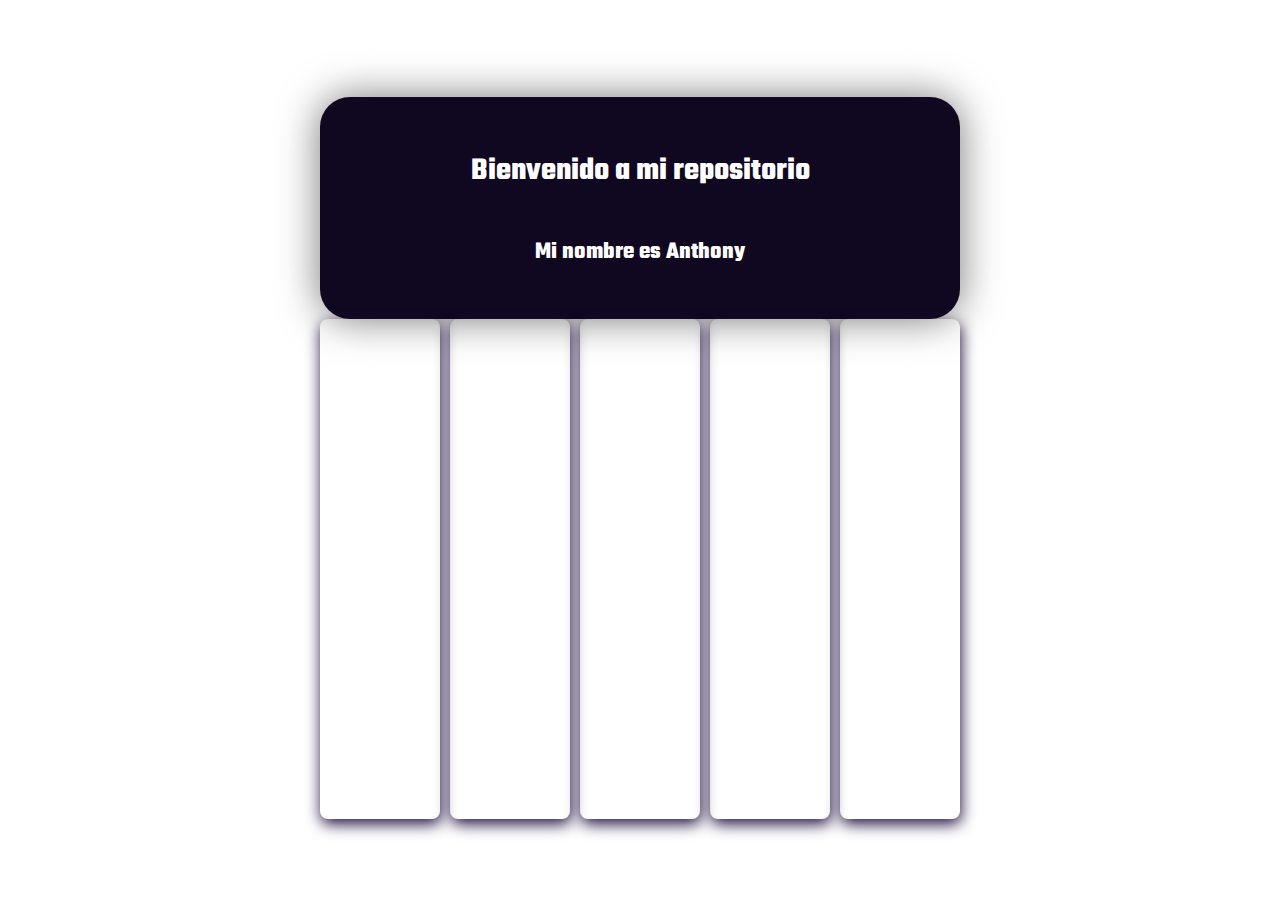
<file: index.html>
<!DOCTYPE html>
<html lang="en">

<head>
  <meta charset="UTF-8">
  <meta name="viewport" content="width=device-width, initial-scale=1.0">
  <link href="https://cdn.jsdelivr.net/npm/bootstrap@5.3.2/dist/css/bootstrap.min.css" rel="stylesheet"
    integrity="sha384-T3c6CoIi6uLrA9TneNEoa7RxnatzjcDSCmG1MXxSR1GAsXEV/Dwwykc2MPK8M2HN" crossorigin="anonymous">
  <link rel="stylesheet" href="app.css">
  <title>repositorio</title>
</head>

<body>
  <div class="row">
    <div class="col-6 offset-md-3 mt-5 welcome">
      <h1>Bienvenido a mi repositorio</h1>
      <h2>Mi nombre es Anthony</h2>
    </div>
    <div class="container mt-5">
      <div class="container2">
        <a href="kfc/index.html">
          <div class="content">
            <h2>KFC</h2>
            <span>Comidas rapidas</span>
          </div>
        </a>
      </div>

      <div class="container2">
        <a href="login/index.html">
          <div class="content">
            <h2>LOGIN</h2>
            <span>Inicio de sesion</span>
          </div>
        </a>
      </div>

      <div class="container2">
        <div class="content">
          <h2>Tic Tac Toe</h2>
          <span>Juego de Triki</span>

        </div>
      </div>
      <div class="container2">
        <div class="content">
          <h2>HOGWARTS</h2>
          <span>Un Mundo Magico</span>

        </div>
      </div>
      <div class="container2">
        <div class="content">
          <h2>Ahorcadito</h2>
          <span>JUego del ahorcado</span>
         
        </div>
      </div>
    </div>

  </div>


</body>

</html>
</file>
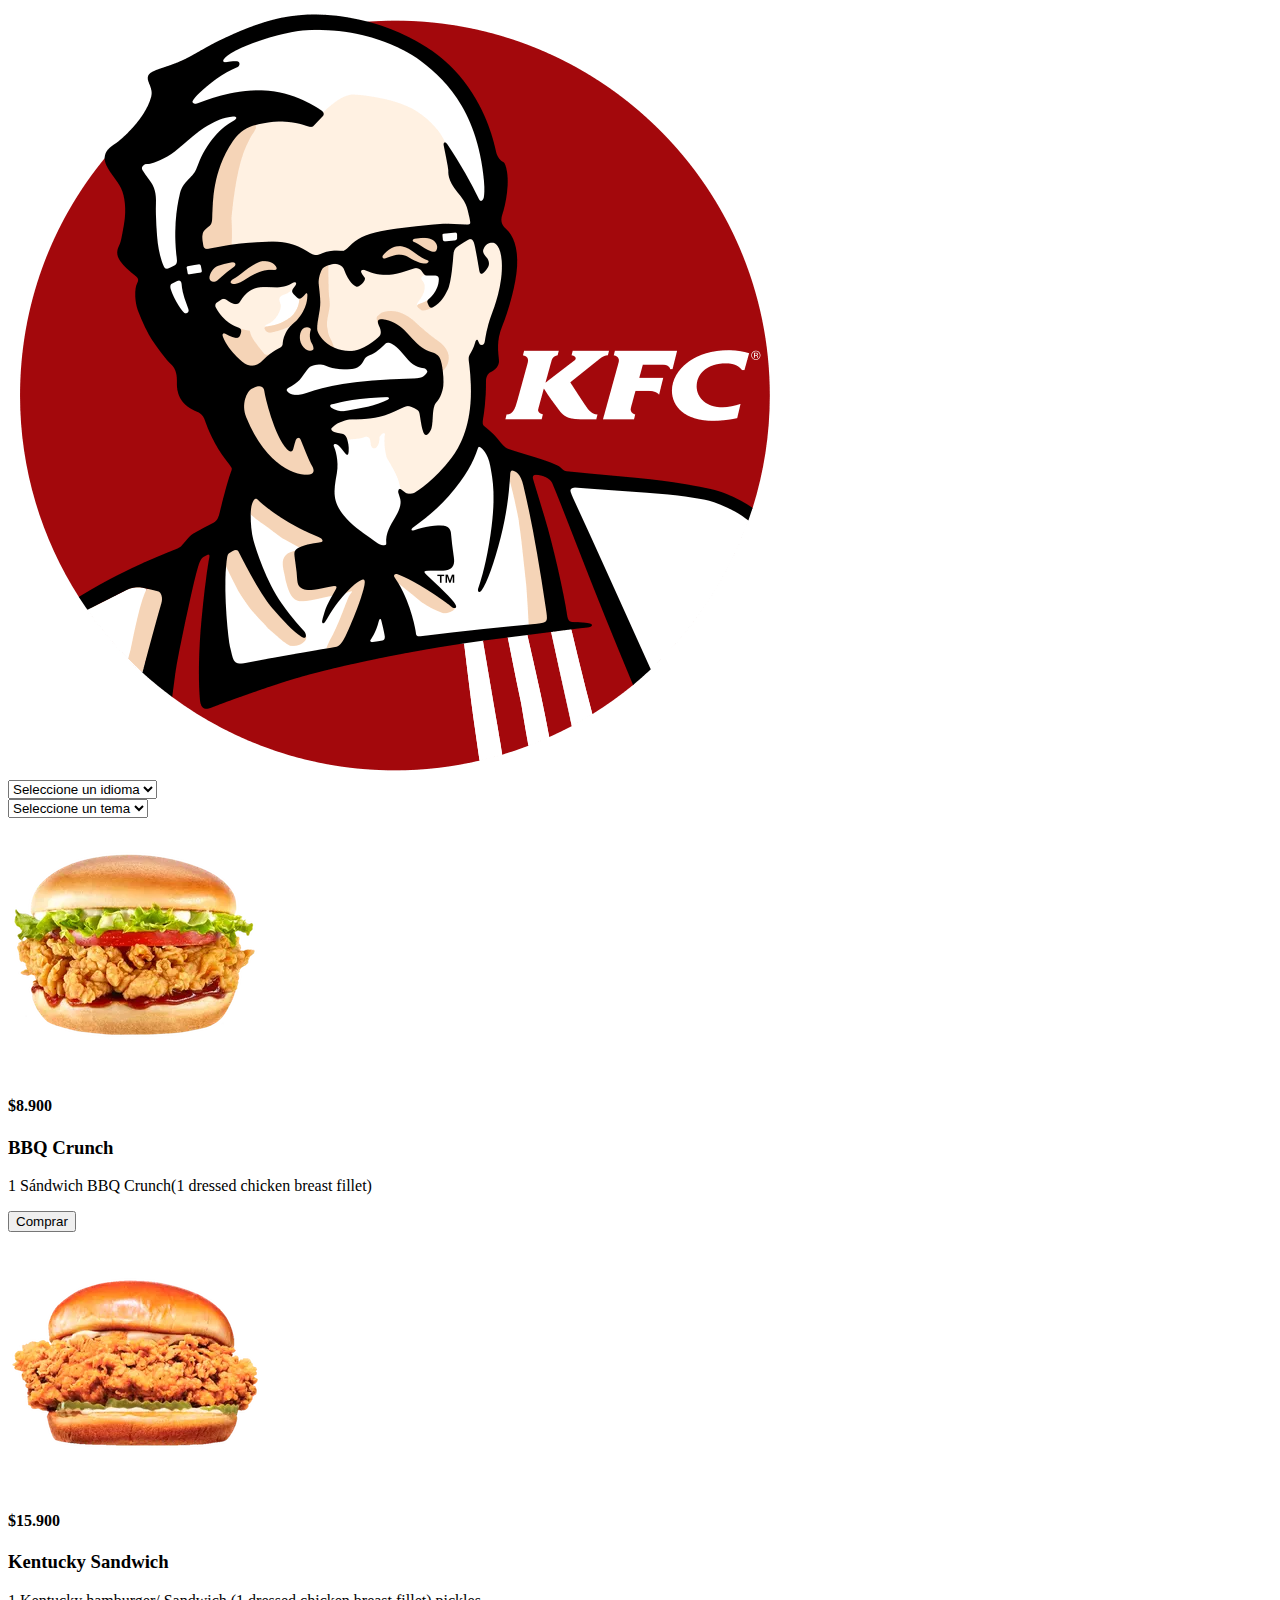
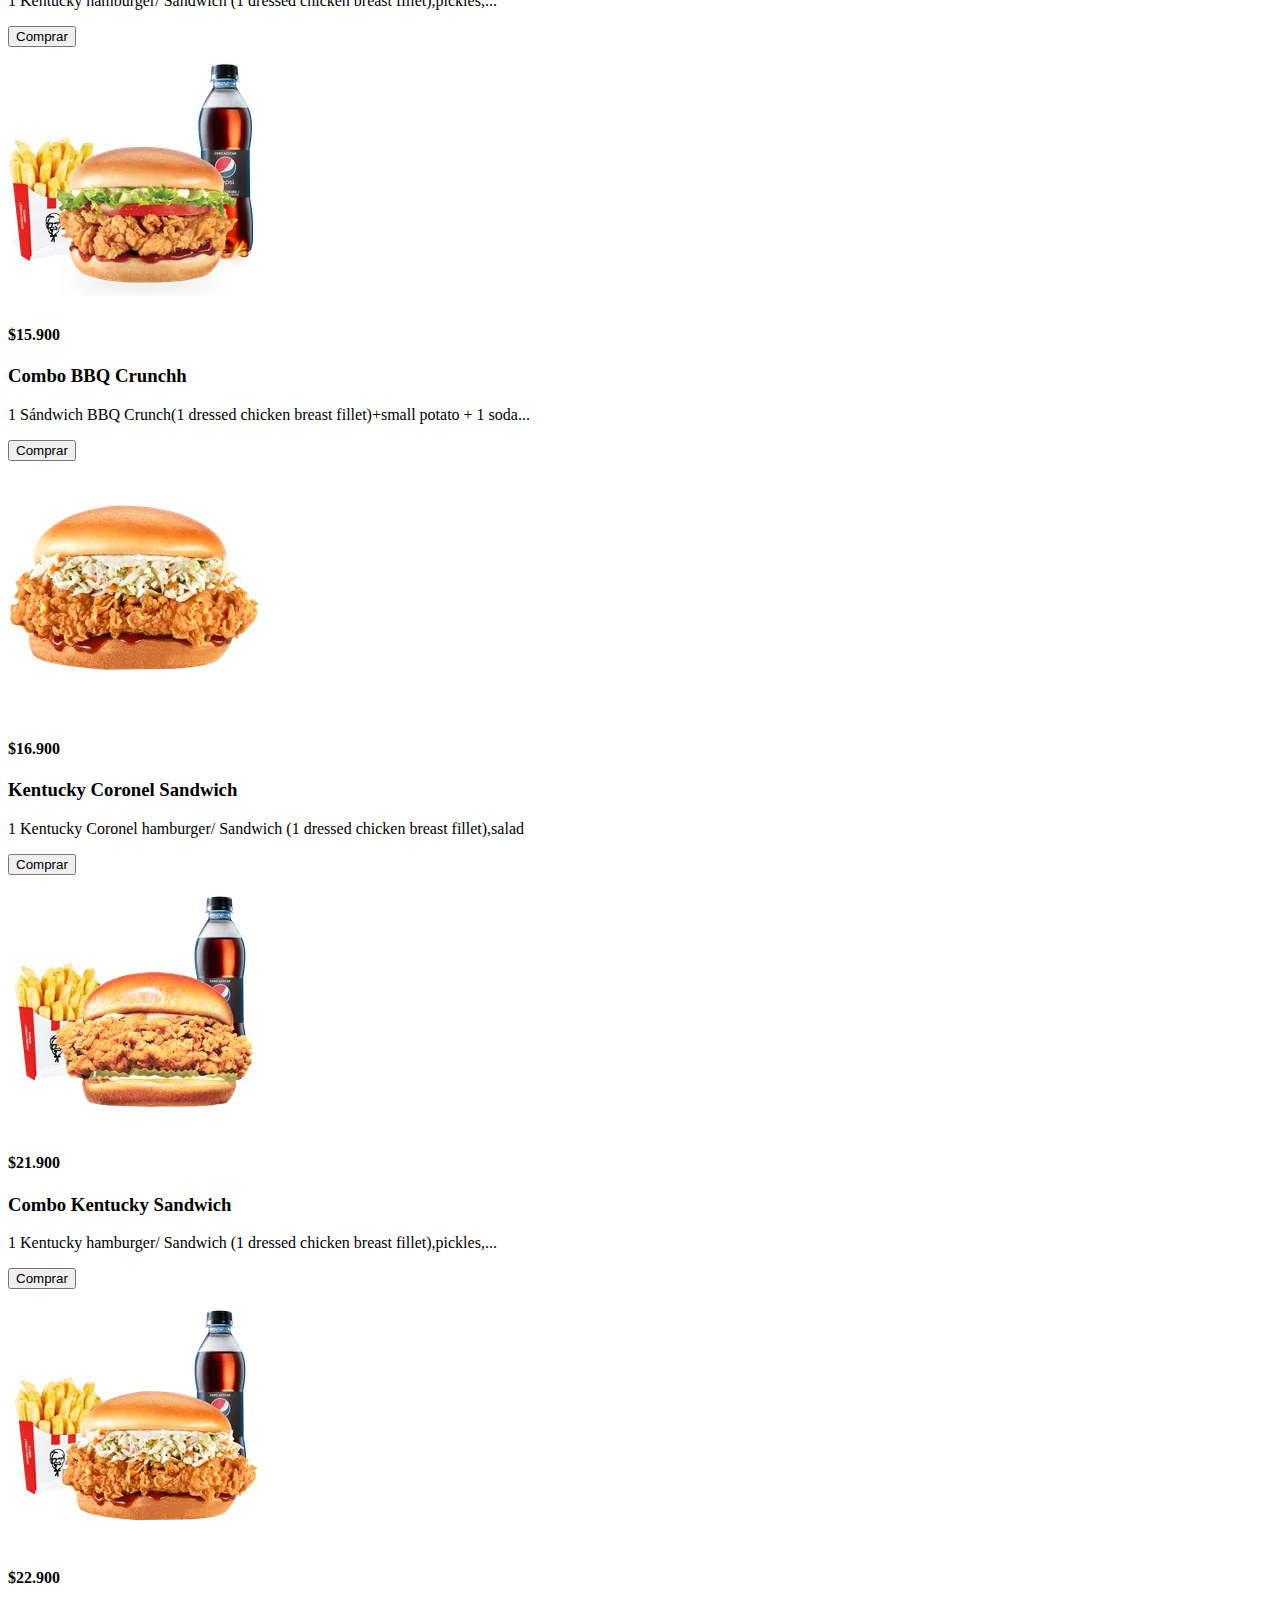
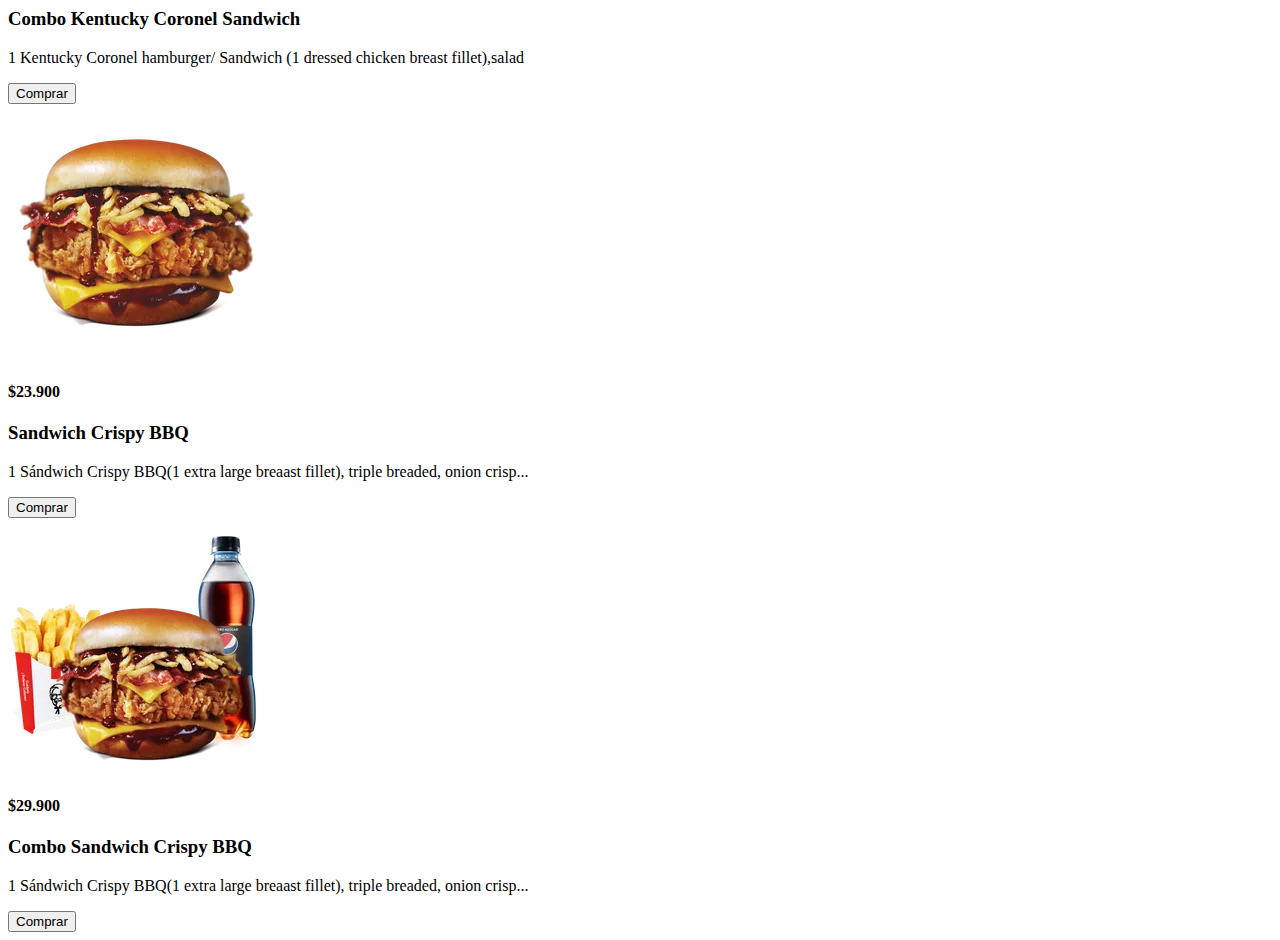
<file: kfc/index.html>
<!DOCTYPE html>
<html lang="en">

<head>
    <meta charset="UTF-8">
    <meta name="viewport" content="width=device-width, initial-scale=1.0">
    <link href="https://cdn.jsdelivr.net/npm/bootstrap@5.3.2/dist/css/bootstrap.min.css" rel="stylesheet"
        integrity="sha384-T3c6CoIi6uLrA9TneNEoa7RxnatzjcDSCmG1MXxSR1GAsXEV/Dwwykc2MPK8M2HN" crossorigin="anonymous">
    <link rel="stylesheet" href="app.css">
    <script src="script.js" defer></script>
    <title>Portafolio Trabajos de Desarrollo</title>
</head>

<body id="body">

</body>

</html>
</file>
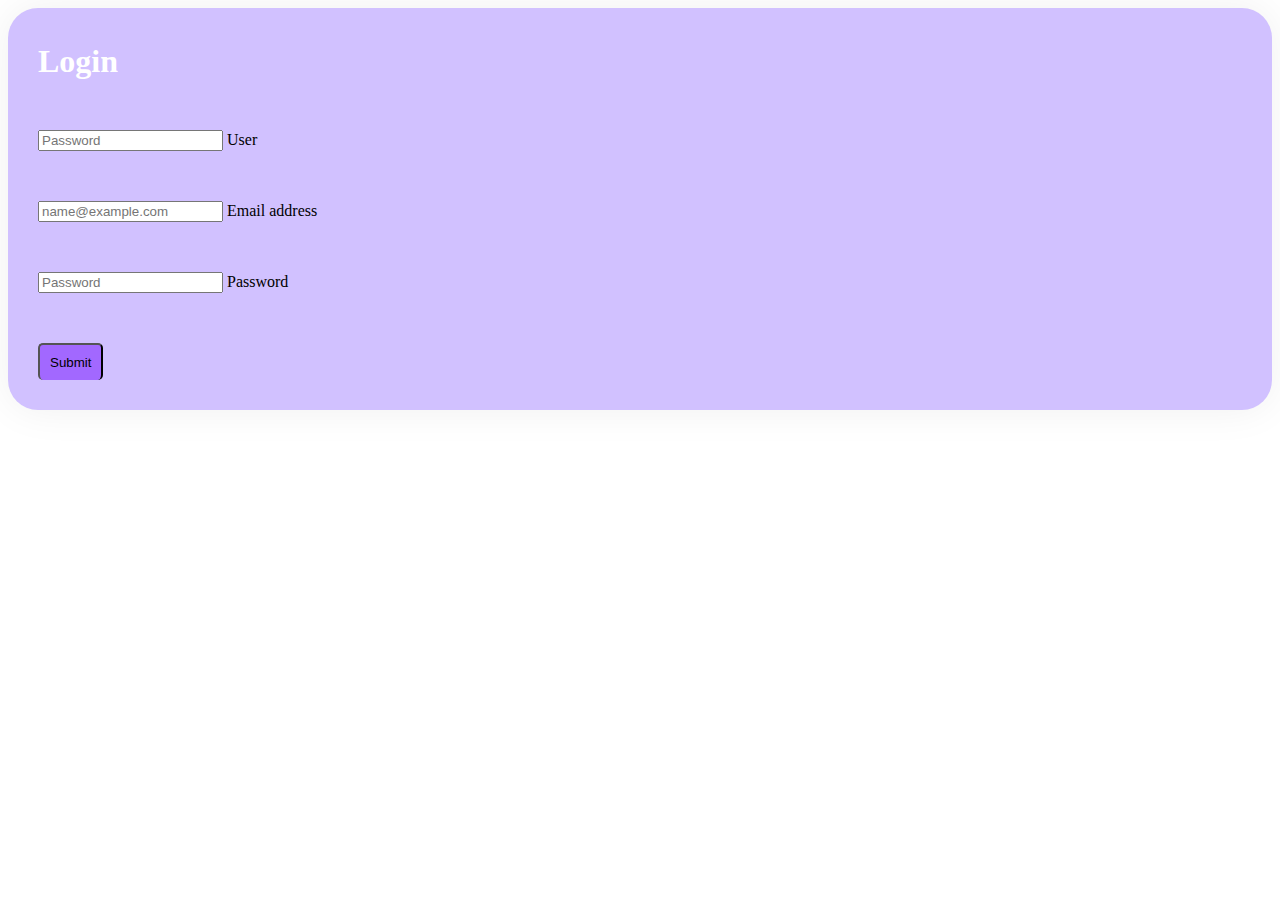
<file: login/index.html>
<!DOCTYPE html>
<html lang="en">

<head>
  <meta charset="UTF-8">
  <meta name="viewport" content="width=device-width, initial-scale=1.0">
  <link rel="stylesheet" href="https://cdn.jsdelivr.net/npm/bootstrap@5.3.2/dist/css/bootstrap.min.css" rel="stylesheet"
    integrity="sha384-T3c6CoIi6uLrA9TneNEoa7RxnatzjcDSCmG1MXxSR1GAsXEV/Dwwykc2MPK8M2HN" crossorigin="anonymous">
  <script src="./script.js" defer></script>
  <link rel="stylesheet" href="app.css">
  <title>login</title>
</head>

<body>
  <div class="container mt-5 col-4 offset-md-4">
    <div class="row  ">
      <div class="col-12 ">
        <div class="d-flex justify-content-evenly align-items-center">
          <p class="heading">Login</p>
        </div>
        <div class="hidden oculto" >
          <p>The username, email or password are incorrect, please validate</p>
        </div>
        
        <div class="form-floating ">
          <input type="user" class="form-control" id="user" placeholder="Password">
          <label for="user">User</label>
        </div>
        <div class="hidden2 oculto2">
          <p>The field cannot be empty</p>
        </div>

        <div class="form-floating ">
          <input type="email" class="form-control" id="email" placeholder="name@example.com">
          <label for="email">Email address</label>
        </div>
        <div class="hidden2 oculto2">
          <p>The field cannot be empty</p>
        </div>
        <div class="form-floating ">
          <input type="password" class="form-control" id="password" placeholder="Password">
          <label for="password">Password</label>
        </div>
        <div class="hidden2 oculto2">
          <p>The field cannot be empty</p>
        </div>
        <div class="d-flex justify-content-evenly align-items-center">
          <button class="button w-50 mt-auto mb-3 button "onclick="loginSession()">Submit</button>
        </div>
      </div>
      </div>
  </div>

</body>

</html>
</file>
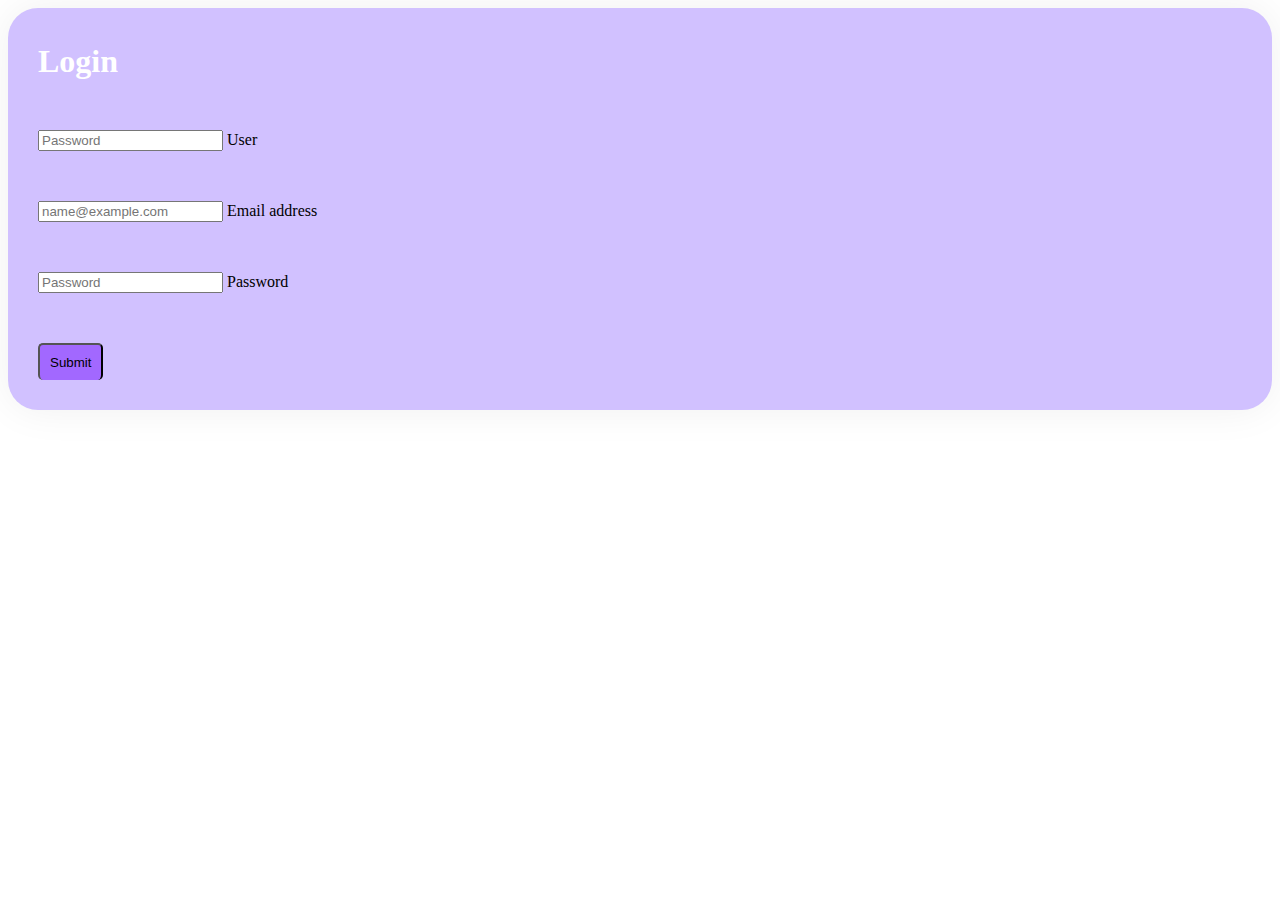
<file: login/home.html>
<!DOCTYPE html>
<html lang="en">
<head>
    <meta charset="UTF-8">
    <meta name="viewport" content="width=device-width, initial-scale=1.0">
    <link rel="stylesheet" href="https://cdn.jsdelivr.net/npm/bootstrap@5.3.2/dist/css/bootstrap.min.css" rel="stylesheet"
    integrity="sha384-T3c6CoIi6uLrA9TneNEoa7RxnatzjcDSCmG1MXxSR1GAsXEV/Dwwykc2MPK8M2HN" crossorigin="anonymous">
    <script src="./script_home.js" defer></script>
    <link rel="stylesheet" href="app_home.css">
    <title>Bienvenido</title>
</head>
<body class="female male">
    <div class="row">
        <div class="col-md-6 offset- mt-5">
            <h1>Bienvendido <span id="nombre"></span></h1>
        </div>
        <div class="col-md-6 offset- mt-5">
            <button class="btn" onclick="cerrarSesion()">Close session</button>
        </div>
            
        
    </div>
</body>
</html>
</file>
<file: app.css>
@import url('https://fonts.googleapis.com/css2?family=Teko&display=swap');

body {
    min-height: 100vh;
    display: grid;
    place-items: center;
    background-image: url(https://png.pngtree.com/thumb_back/fh260/background/20220813/pngtree-dark-purple-background-image_1442036.jpg);
    font-family: "Ubuntu Mono", monospace;
    font-weight: 400;
    font-family: 'Teko', sans-serif;
  }

.welcome{
    display: flex;
    justify-content: center;
    align-items: center;
    flex-direction: column;
    background: #100721;
    padding: 30px 30px 30px 30px;
    box-shadow: 0px 0px 40px rgba(0, 0, 0, 0.534);
    border-radius: 30px;
    color: #ffffff;
    
}

.container {
  width: 100%;
  display: flex;
  justify-content: center;
  height: 500px;
  gap: 10px;
}
.container2{
    flex: 0 0 120px;
    border-radius: 0.5rem;
    transition: 0.5s ease-in-out;
    cursor: pointer;
    box-shadow: 1px 5px 15px #1e0e3e;
    position: relative;
    overflow: hidden;

    &:nth-of-type(1) {
      background: url("https://i.pinimg.com/originals/ee/fd/cf/eefdcf8f23c277bfac155152c6ab3a20.jpg")
        no-repeat 50% / cover;
    }
    &:nth-of-type(2) {
      background: url("https://img.freepik.com/free-vector/space-login-landing-page-template_23-2148260289.jpg?size=626&ext=jpg&ga=GA1.1.1546980028.1703203200&semt=ais")
        no-repeat 50% / cover;
    }
    &:nth-of-type(3) {
      background: url("https://miro.medium.com/v2/resize:fit:1080/1*_5Ij_fmyPk0c-X2OVbOUxA.jpeg")
        no-repeat 50% / cover;
    }
    &:nth-of-type(4) {
      background: url("https://cdn.europosters.eu/image/750/canvas-print-harry-potter-hogwarts-full-moon-i149376.jpg")
        no-repeat 50% / cover;
    }
    &:nth-of-type(5) {
      background: url("https://img.maspormas.com/2015/08/3-9ahorcado.jpg")
        no-repeat 50% / cover;
    }

    .content {
      font-size: 1.5rem;
      color: #fff;
      display: flex;
      align-items: center;
      padding: 15px;
      opacity: 0;
      flex-direction: column;
      height: 100%;
      justify-content: flex-end;
      background: rgb(2, 2, 46);
      background: linear-gradient(
        0deg,
        rgba(2, 2, 46, 0.6755077030812324) 0%,
        rgba(255, 255, 255, 0) 100%
      );
      transform: translatey(100%);
      transition: opacity 0.5s ease-in-out, transform 0.5s 0.2s;
      visibility: hidden;

      span {
        display: block;
        margin-top: 5px;
        font-size: 1.2rem;
      }
    }

    &:hover {
      flex: 0 0 250px;
      box-shadow: 1px 3px 15px #7645d8;
      transform: translatey(-30px);
    }

    &:hover .content {
      opacity: 1;
      transform: translatey(0%);
      visibility: visible;
    }
  }
</file>
<file: kfc/app.css>
.theme-dark {
    background-color: rgb(39, 36, 36);
}

.theme-dark .card {
    background-color: rgb(174, 58, 58);
    color: white;
}

.theme-dark .btn {
    background-color: rgb(39, 36, 36);
}

.theme-dark .select {
    background-color: rgb(174, 58, 58);
    color: white;
}

.theme-dark .btn:hover {
    background-color: white;
    color: rgb(39, 36, 36);
}

.theme-light {
    background-color: rgba(247, 245, 244, 255);
}

.theme-free {
    background-color: antiquewhite;
}
</file>
<file: login/app.css>
body{
  background-color: rgb(255, 255, 255)
}
.container{

  background-color: rgb(209, 193, 255);
  padding: 30px 30px 30px 30px;
  box-shadow: 0px 0px 40px rgba(0, 0, 0, 0.062);
  border-radius: 30px;
}
.heading {
  font-size: 2em;
  color: #ffffff;
  font-weight: 700;
  margin: 5px 0 10px 0;
  z-index: 2;
}

.button {
  

  background-color: rgb(162, 104, 255);
  border-bottom: none;
  border-radius: 5px;
  padding: 10px 10px 10px 10px;

}

.button:hover {
  background-color: rgb(126, 84, 255);
}

.hidden2, .hidden{
  visibility: hidden;
}

.oculto, .oculto2{
  color:grey
}
</file>
<file: login/app_home.css>
.row{
    display: flex;
    justify-content: center;
    align-items: center;
    flex-direction: column;
}
.btn{
    background-color: rgb(162, 104, 255);
    border-bottom: none;

}

.male{
    background-image: url(https://c.wallhere.com/photos/f8/de/1920x1080_px_artwork_Campo_Santo_Firewatch_landscape_minimalism_nature_video_games-792509.jpg!d);
    background-size: cover;
    background-repeat: no-repeat;
    width: 100dvw;
    height: 100dvh;
}
.female{
    background-image: url(https://s3.amazonaws.com/rtvc-assets-senalcolombia.gov.co/s3fs-public/field/image/paisaje-ocaso-atardecer-mochilero-viaje-viajero-ilustracion-wallpaper-fondo-pantalla-senal-colombia-elver-mora-1920x1080.jpg);
    background-size: cover;
    background-repeat: no-repeat;
    width: 100dvw;
    height: 100dvh;
}
</file>
